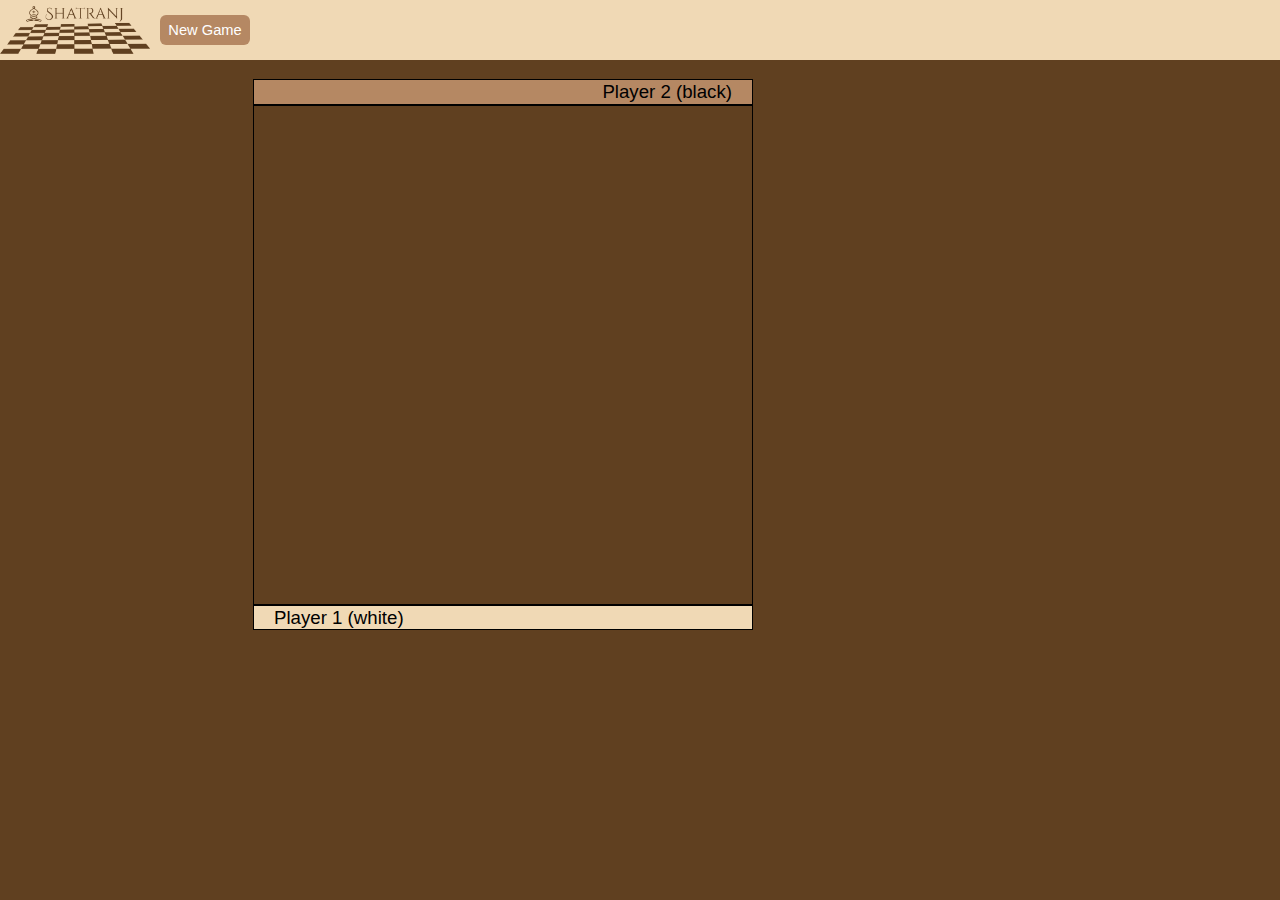
<file: index.html>
<!DOCTYPE html>
<html lang="en">
<head>
    <meta charset="UTF-8">
    <meta name="viewport" content="width=device-width, initial-scale=1.0">
    <title>Shatranj</title>
    <link rel="stylesheet" href="frontend/style.css">
</head>
<script type="module" src="frontend/root.js"></script>
<script type="module" src="frontend/classes.js"></script>
<script type="module" src="frontend/helpers.js"></script>
<script type="module" src="frontend/moves.js"></script>

<body>
  <header>
    <div id="site-logo">
      <img src="site-logo.png">
    </div>
    <div id="menu">
      <button id="newGame" class="button">New Game</button>
      <!-- <button id="settings" class="button">Settings</button> -->
    </div> 
  </header>

    <main class="main-container">
      <section class="main-content">
        <div id="playerBoxBlack" class="playerbox playerbox-black">
          Player 2 (black)
        </div>
        <div class="chess-board">
          <script type="module">
          import { createBoard } from "./frontend/functions.js"
          import { startNewGame } from "./frontend/root.js"
          createBoard();
          startNewGame();
        </script>
        </div>
          <div id="playerBoxWhite" class="playerbox playerbox-white">
          Player 1 (white)
        </div>
      </section>


      <div class="table-scrollable">
        <table id="moves-table">
          <tbody>
          </tbody>
        </table>
      </div>
  </main>



  <!-- <footer class="footer">
    <p>&copy; 2025 Mandar Karandikar.</p>
  </footer> -->

</body>
</html>
</file>
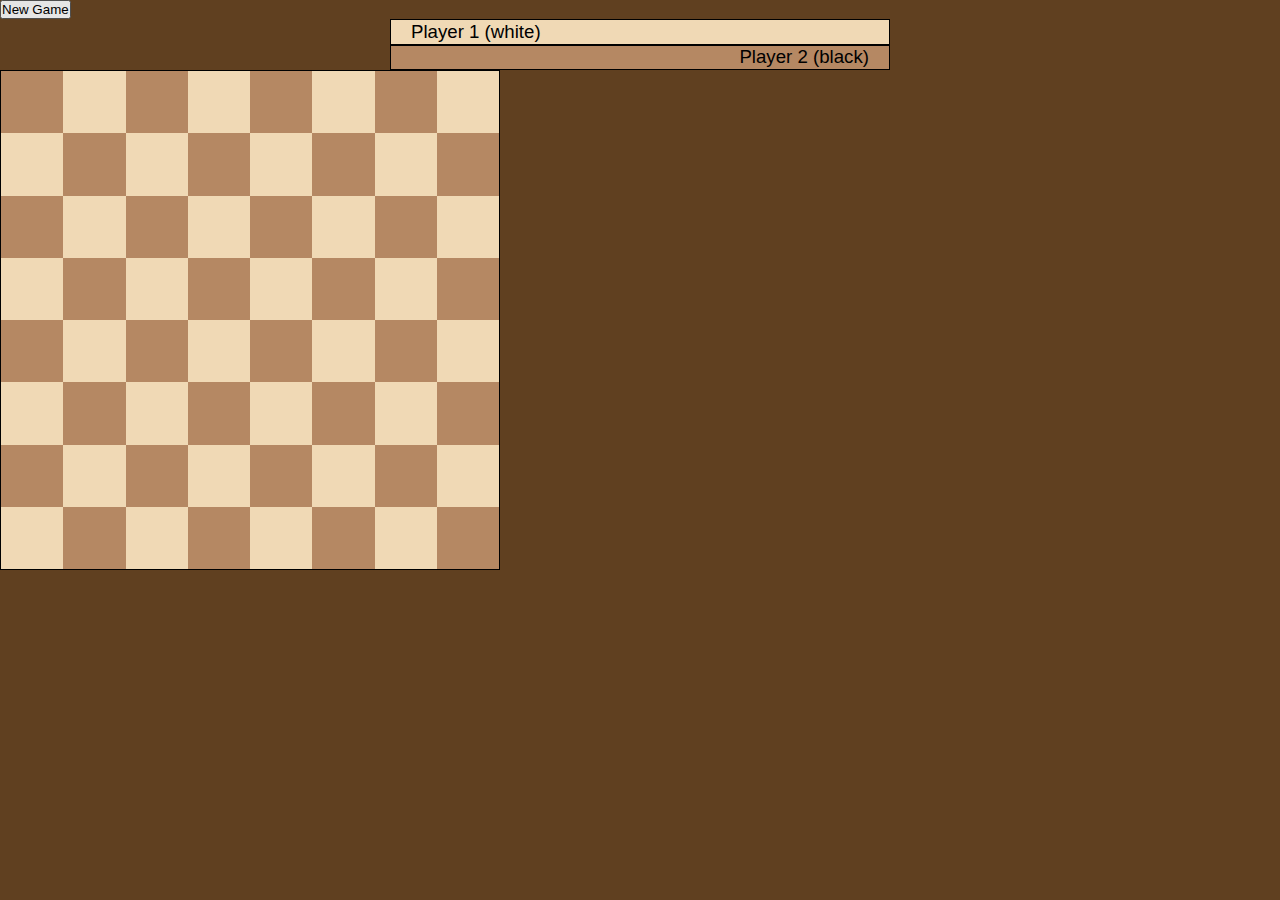
<file: frontend/index.html>
<!DOCTYPE html>
<html lang="en">
<head>
    <meta charset="UTF-8">
    <meta name="viewport" content="width=device-width, initial-scale=1.0">
    <title>Chess Board</title>
    <link rel="stylesheet" href="style.css">
</head>
<script type="module" src="./root.js"></script>
<body>
    <button id="newGame" class="buttonNewGame">New Game</button> 
    <!-- <button id="undo" class="buttonUndo">Undo Move</button>  -->
    <!-- <div id="welcomeBox" class="welcome-box">
      Welcome to Shatranj!
    </div> -->

    <div id="playerBoxWhite" class="playerbox playerbox-white">
      Player 1 (white)
    </div>
    <div id="playerBoxBlack" class="playerbox playerbox-black">
      Player 2 (black)
    </div>

    <div id="cboxWhite" class="capturebox-white"></div>
    <div id="cboxBlack" class="capturebox-black"></div>

    <div class="chess-board">
      <script type="module">
        import { createBoard } from "./functions.js"
        createBoard();
        </script>
    </div>
    <table id="movesTable" class="moveTable">
      <div class="table-wrapper">
        <tbody>
          <!-- Moves are recorded here -->
        </tbody>
      </div>
    </table>
</body>
</html>
</file>
<file: frontend/style.css>
* {
    margin: 0;
    padding: 0;
    box-sizing: border-box;
}

/* Define variables */
:root{
    --colorprimary: #b58863;
    --colorsecondary: #f0d9b5;
    --coloraccent: #BABABA;
    --colorbackground: #604020;
}

/* Create and style page header */
header {
    display: flex;
    align-items: center;
    height: min(12vw, 60px);
    background-color: var(--colorsecondary);
    width: 100%;
}

/* Place logo */
#site-logo img{
    width: min(30vw, 150px);
    float: left;
    padding: none;
    margin: auto;
}

/* Style navigation menu */
#menu{
    margin-left: 10px;
    padding: none;
    display: inline-block;
    align-items: center;
    line-height: normal;
}

/* Create Page Body */
body {
    margin: 0px;
    padding: 0px;
    background-color: var(--colorbackground); 
    color: white;
    font-family: 'Roboto', sans-serif;
}

/* Style moves table */
.table-scrollable{
    position: relative;
    overflow-y: auto;
    height: 500px;
}   

#moves-table {
    background-color: var(--colorsecondary);
    width: 250px;
    color: black;
    border-collapse: collapse;
    table-layout: fixed;
}

th, td {
    border: 1pt solid black;
    padding: 5px;
    text-align: center;
}


/* Style buttons */
.button {
    /* width: max(8vw, 60px); */
    width: max(6vw, 90px);
    aspect-ratio: 3/1;
    border: none;
    background: var(--colorprimary);
    color: white;
    border-radius: 6px;
    font-size: min(3vw, 11pt);
    font-weight: 40;
    cursor: pointer;
    text-align: center;
}

.button:hover {
    background: black;
}


.main-container {
    flex: 1;
    display: flex;
    align-items: center;
    justify-content: center;
    gap: 1.5rem;
    padding: 1.5vw;
    width: 100%;
}

/* Define the board and the squares */
.chess-board {
    aspect-ratio: 1/1;
    border: 0.1vw solid black;
    border-top: 0.05vw solid black;
    display: grid;
    grid-template-columns: repeat(8, 1fr);
    grid-template-rows: repeat(8, 1fr);
    max-width: 500px;
    position: relative;
    width: 90vw;
}


.playerbox{
    align-items: center;
    box-sizing: border-box;
    border: 0.1vw solid black;
    border-bottom: 0.05vw solid black;
    color: black;
    display: flex;
    justify-content: center;
    margin: auto;
    position: relative;
    text-align: center;
    width: 90vw;
    height: max(2vw, 22.5px);
    max-width: 500px;
    font-size: min(3.5vw, 14pt);
}

.playerbox-black{
    background-color: var(--colorprimary);
    justify-content: right;
    padding-right: 20px;
}

.playerbox-white{
    background-color: var(--colorsecondary); 
    justify-content: left;
    padding-left: 20px;
}

.square{
    align-items: center;
    display: flex;
    height: 100%;
    justify-content: center;
    position: relative;
    width: 100%;
}

.light-square{
    background-color: var(--colorprimary);
}
.dark-square{
    background-color: var(--colorsecondary);
}

.selected-square{
    background-color: var(--coloraccent);
}

.dest-square{
    display: flex;
}

.dest-square:hover {
    background-color: var(--colorbackground);
}

.check-square{
    background: radial-gradient(#e66465, #9198e5);
}

.active-player-dot {
    aspect-ratio: 1/1;
    position: relative;
    left: 7.5px;
    width: 2%;
    background-color: green;
    border-radius: 50%;
}

.active-player-dot {
    animation: pulseGlow 1.5s infinite ease-in-out;
  }
  @keyframes pulseGlow {
    0%, 100% {
      box-shadow: 0 0 5px black, 0 0 10px black;
    }
    50% {
      box-shadow: 0 0 15px black, 0 0 30px black;
    }
  }

.allowedMovesDot {
    aspect-ratio: 1/1;
    position: relative;
    width: 25%;
    background-color: teal;
    border-radius: 50%;
}

.attackDot {
    aspect-ratio: 1/1;
    width: 100%;
    background-color: red;
    opacity: 0.35;
}

/* Promotion square design */

/* .promotion-square{
    position: absolute;
    height: 62.5px;
    width: 250px;
    top: -10px;
    left: 593.75px;
    background-color: #f0d9b5;
} */

/* .promotion-file{
    position: absolute;
    height: 62.5px;
    width: 250px;
    top: -10px;
    left: 593.75px;
    background-color: #604020;
    z-index: 0;
} */


/* Display game result */
.resultOverlay {
    align-items: center;
    background-color: rgba(96, 64, 32, 0.5);
    bottom: 0px;
    color: #000000;
    display: flex;
    font-size: min(2.75vw, 20px);
    font-weight: bold;
    justify-content: center;
    left: 0px;
    position: absolute;
    right: 0px;
    text-align: center;
    top: 0px;
    z-index: 10;
}

.overlayNewGameButton {
    background-color: #000000;
    border: none;
    border-radius: 5px;
    color: #ffffff;
    height: 10%;
    position: absolute;
    top: 57.5%;
    width: 25%;
    max-width: 90px;
    max-height: 25px;
    font-size: min(2vw, 15px);
    /* min-width: 60px; */
}

.overlayNewGameButton:hover{
    opacity: 0.75;
}


/* .buttonUndo {
    border: none;
    width: 90px;
    height: 25px;
    background-color: #b58863;
    color: #f0d9b5;
    position: relative;
    left: 225px;
    top: 25px;
    border-radius: 7.5%;
} */


/* Define Pieces */
.piece {
    width: 100%;
    height: 100%;
    background-size: contain;
    position: absolute;
    top: 0;
    left: 0;
    --moves: [];
}

.white-piece{
    --type: "white";
}

.black-piece{
    --type: "black";
}

.white-rook {
    background-image: url("../pieces/wr.png");
    --type: "white";
}

.white-pawn {
    background-image: url("../pieces/wp.png");
    --type: "white";
}

.white-knight {
    background-image: url("../pieces/wn.png");
    --type: "white";
}

.white-bishop {
    background-image: url("../pieces/wb.png");
    --type: "white";
}

.white-queen {
    background-image: url("../pieces/wq.png");
    --type: "white";
}

.white-king {
    background-image: url("../pieces/wk.png");
    --type: "white";
}

.black-rook {
    background-image: url("../pieces/br.png");
    --type: "black";
}

.black-pawn {
    background-image: url("../pieces/bp.png");
    --type: "black";
}

.black-knight {
    background-image: url("../pieces/bn.png");
    --type: "black";
}

.black-bishop {
    background-image: url("../pieces/bb.png");
    --type: "black";
}

.black-queen {
    background-image: url("../pieces/bq.png");
    --type: "black";
}

.black-king {
    background-image: url("../pieces/bk.png");
    --type: "black";
}

/* Footer */
.footer {
    /* background: var(--colorsecondary); */
    position: absolute;
    color: white;
    text-align: right;
    vertical-align: middle;
    left: 0;
    bottom: 0;
    
    width: 98%;
}
</file>
